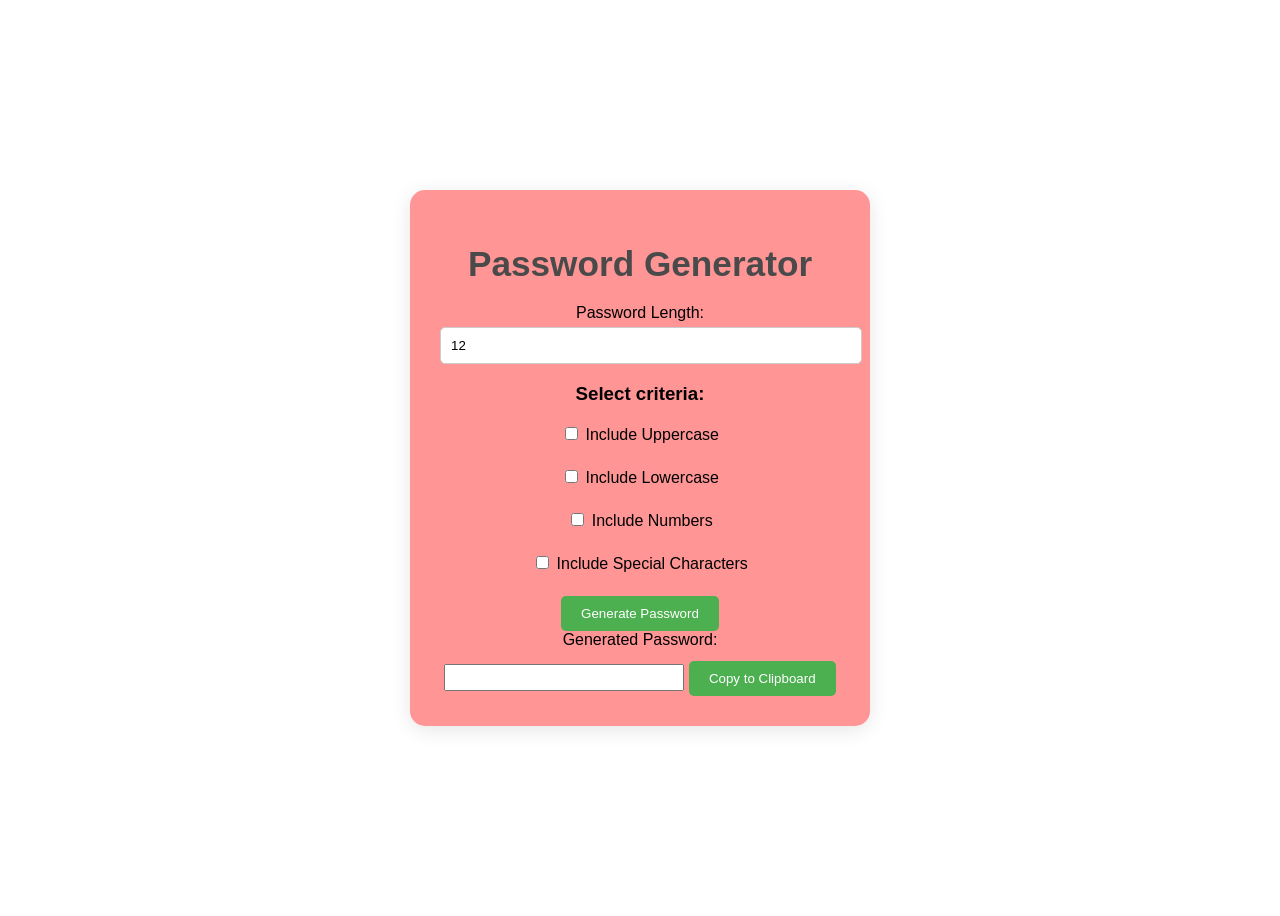
<file: index.html>
<!DOCTYPE html>
<html lang="en">
  <head>
    <meta charset="UTF-8" />
    <meta name="viewport" content="width=device-width, initial-scale=1.0" />
    <title>Password Generator</title>
    <link rel="stylesheet" href="style.css" />
  </head>
  <body>
    <div class="container">
      <h1>Password Generator</h1>
      <!-- TODO: Create an input field for password length (between 8-128 characters) -->
      <div class="pilihan">
        <label for="length">Password Length:</label>
        <input type="number" id="length" value="12" min="8" max="128" />

        <h3>Select criteria:</h3>
        <!-- TODO: Create checkboxes for including uppercase, lowercase, numbers, and special characters -->
        <label>
          <input type="checkbox" id="includeUppercase" /> Include Uppercase </label
        ><br />
        <label>
          <input type="checkbox" id="includeLowercase" /> Include Lowercase </label
        ><br />
        <label>
          <input type="checkbox" id="includeNumbers" /> Include Numbers </label
        ><br />
        <label>
          <input type="checkbox" id="includeSpecialChars" /> Include Special
          Characters </label
        ><br />
      </div>
      <!-- TODO: Create a button to generate the password -->
      <button id="generateBtn">Generate Password</button>

      <!-- TODO: Create a text field to display the generated password -->
      <label for="passwordOutput">Generated Password:</label>
      <input type="text" id="passwordOutput" readonly>

      <!-- BONUS: Add a "Copy to Clipboard" button -->
      <button id="copyBtn" onclick="copyToClipboard()">
        Copy to Clipboard
      </button>
    </div>

    <script type="module" src="script.js"></script>
    <script type="module" src="dom.js"></script>
  </body> 
</html>
</file>
<file: style.css>
body {
  font-family: Arial, sans-serif;
  display: flex;
  justify-content: center;
  align-items: center;
  height: 100vh;
  background-image: url(https://png.pngtree.com/thumb_back/fh260/background/20190223/ourmid/pngtree-full-color-gradient-contrast-color-fresh-ink-watercolor-background-gradientblue-purpleink-image_70984.jpg)  ;
}

.container {
  text-align: center;
  padding: 30px;
  background-color: #ff9595; /* Background color for container */
  border-radius: 15px;
  box-shadow: 0 4px 20px rgba(0, 0, 0, 0.1);
  width: 90%;
  max-width: 400px;
}

h1 {
  font-size: 2.2em;
  margin-bottom: 20px;
  color: #4a4a4a; /* Header color */
}

label {
  display: block;
  margin-bottom: 5px;
}

input[type="number"] {
  width: 100%;
  padding: 10px;
  border: 1px solid #ccc;
  border-radius: 5px;
}

button {
  padding: 10px 20px;
  background-color: #4caf50;
  color: white;
  border: none;
  border-radius: 5px;
  cursor: pointer;
}

button:hover {
  background-color: #3e8e41;
}

#passwordOutput {
  font-size: 18px;
  margin-top: 10px;
}
</file>
